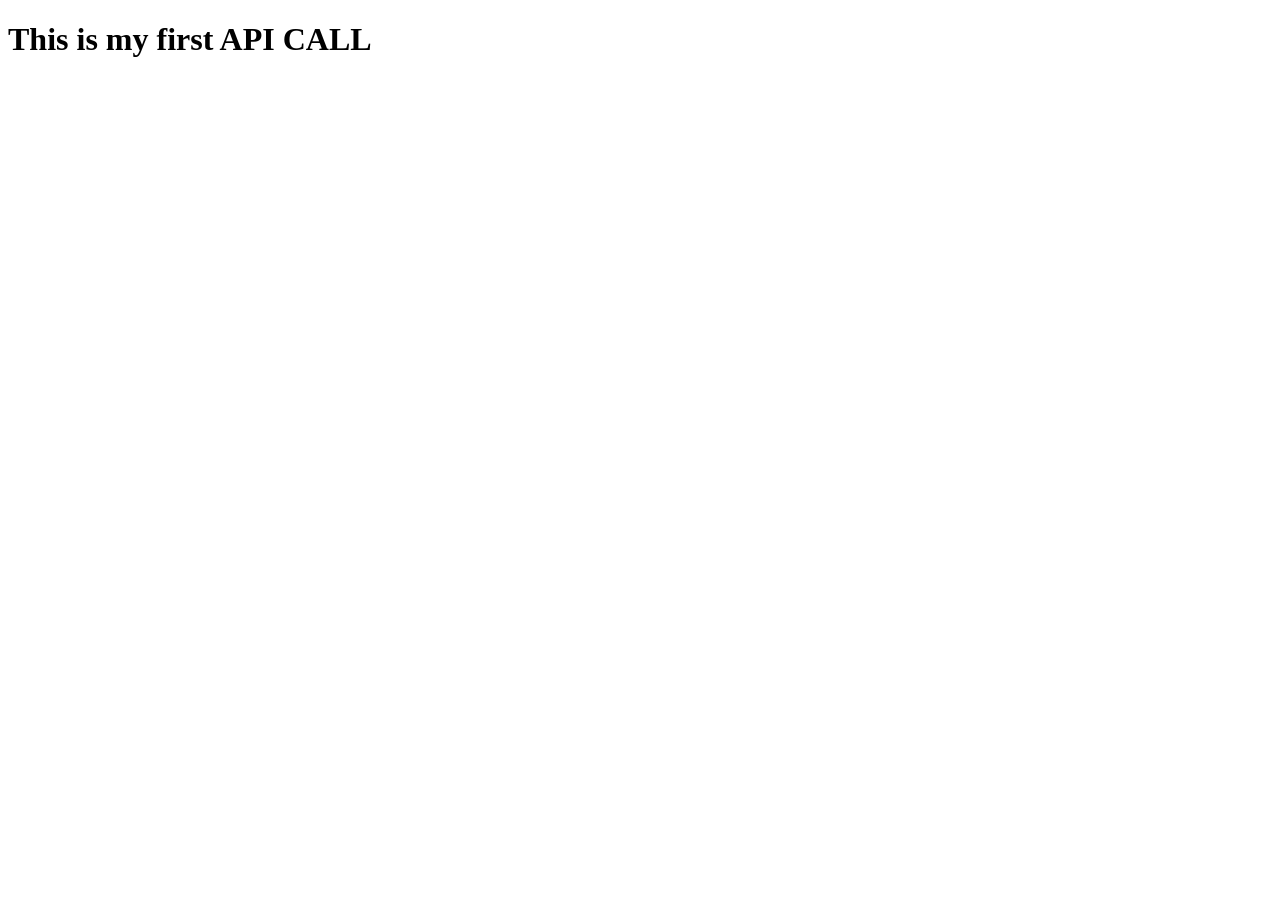
<file: static/index.html>
<!DOCTYPE html>
<html lang="en">
<head>
    <meta charset="UTF-8">
    <meta name="viewport" content="width=device-width, initial-scale=1.0">
    <title>Basic Web Server</title>
</head>
<body>
    <h1>This is my first API CALL</h1>
</body>
</html>
</file>
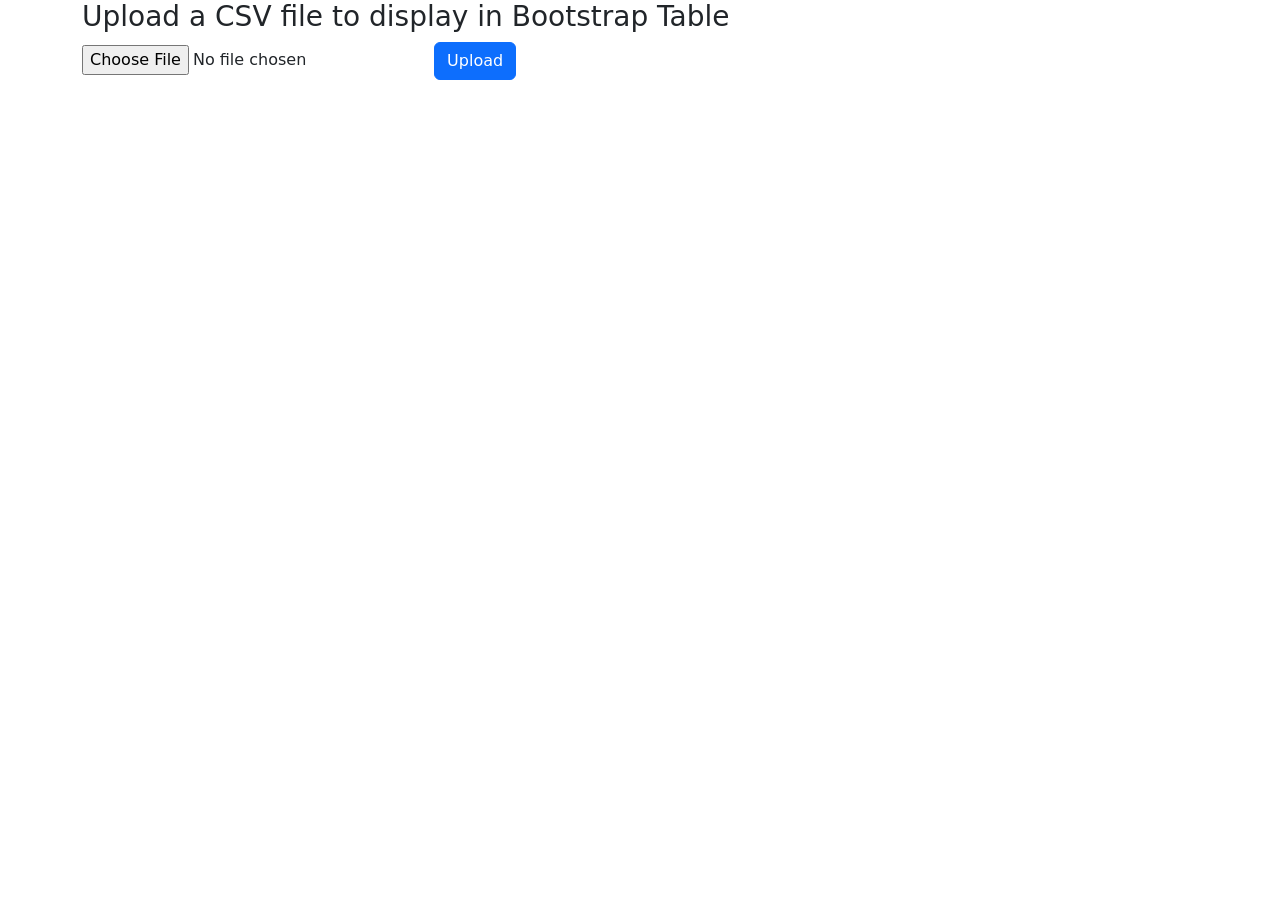
<file: projects/revenuecalculator/displaycsv/index.html>
<!DOCTYPE html>
<html>
  <head>
    <meta name="viewport" content="width=device-width, initial-scale=1">  
    <title>CSV to Bootstrap Table | Javacodepoint</title>
    <link href="https://cdn.jsdelivr.net/npm/bootstrap@5.1.3/dist/css/bootstrap.min.css" rel="stylesheet">
    <script src="https://cdn.jsdelivr.net/npm/bootstrap@5.1.3/dist/js/bootstrap.bundle.min.js"></script>
  </head>
  <body>
    <div class="container">
      <h3>Upload a CSV file to display in Bootstrap Table</h3>
      <!-- Input element to upload a CSV file -->
      <input type="file" id="file_upload" />
      <button onclick="upload()" class="btn btn-primary">Upload</button>  
      <br>
      <br>
      <!-- Table to display the CSV data -->
      <table class="table table-bordered table-striped" id="display_csv_data"></table>
    </div>
    <script>
      // Method to upload a valid CSV file
      function upload() {
        var files = document.getElementById('file_upload').files;
        if (files.length == 0) {
          alert("Please choose any file...");
          return;
        }
        var filename = files[0].name;
        var extension = filename.substring(filename.lastIndexOf(".")).toUpperCase();
        if (extension == '.CSV') {
          // Here calling another method to read CSV file into JSON
          csvFileToJSON(files[0]);
        } else {
          alert("Please select a valid CSV file.");
        }
      }

      // Method to parse and display CSV file as a table
      function csvFileToJSON(file) {
        var reader = new FileReader();
        reader.onload = function (e) {
          var csv = e.target.result;
          var data = CSVToArray(csv);
          displayTable(data);
        };
        reader.readAsText(file);
      }

      // Method to convert CSV to array
      function CSVToArray(str, delimiter = ',') {
        var rows = str.split('\n');
        return rows.map(function (row) {
          return row.split(delimiter);
        });
      }

      // Method to display the CSV data as a table
      function displayTable(data) {
        var table = document.getElementById('display_csv_data');
        table.innerHTML = '';

        // Add header row
        var thead = table.createTHead();
        var headerRow = thead.insertRow();
        for (var i = 0; i < data[0].length; i++) {
          var th = document.createElement('th');
          th.innerHTML = data[0][i];
          headerRow.appendChild(th);
        }

        // Add data rows
        for (var i = 1; i < data.length; i++) {
          var row = table.insertRow();
          for (var j = 0; j < data[i].length; j++) {
            var cell = row.insertCell();
            cell.innerHTML = data[i][j];
          }
        }
      }
    </script>
  </body>
</html>
</file>
